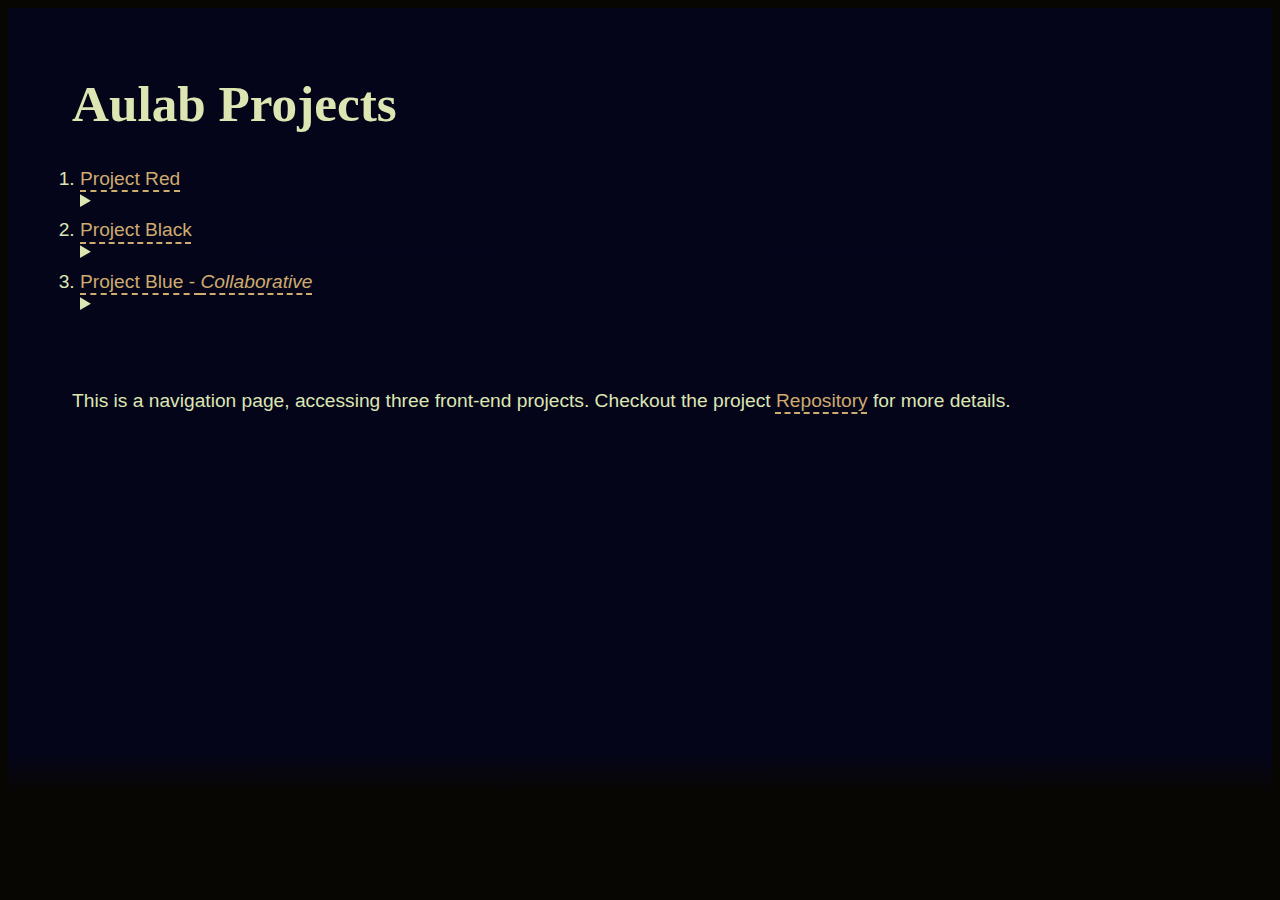
<file: index.html>
<!DOCTYPE html>
<html lang="en">
	<head>
		<meta charset="UTF-8" />
		<meta http-equiv="X-UA-Compatible" content="IE=edge" />
		<meta name="viewport" content="width=device-width, initial-scale=1.0" />
		<link rel="stylesheet" href="style.css" />
		<title>Project Links</title>
	</head>

	<body class="body-clr p-2em mh-80vh">
		<header class="pw-2em">
			<h1>Aulab Projects</h1>
		</header>
		<ol class="repod">
			<li>
				<a href="./Project-Red/index.html"> Project Red </a>
				<details>
					<summary></summary>
					<a
						href="https://github.com/Marco-Mero/Front-End-Replicas/tree/main/Project-Red"
						>Repository</a
					>
				</details>
			</li>
			<li>
				<a href="./Project-Black/index.html"> Project Black </a>
				<details>
					<summary></summary>
					<a
						href="https://github.com/Marco-Mero/Front-End-Replicas/tree/main/Project-Black"
						>Repository</a
					>
				</details>
			</li>
			<li>
				<a href="./Project-Blue/index.html">
					Project Blue - <em>Collaborative</em>
				</a>
				<details>
					<summary></summary>
					<a
						href="https://github.com/Marco-Mero/Front-End-Replicas/tree/main/Project-Blue"
						>Repository</a
					>
				</details>
			</li>
		</ol>
		<footer class="p-2em">
			<p>
				This is a navigation page, accessing three front-end projects. Checkout
				the project
				<a href="https://github.com/Marco-Mero/Front-End-Replicas"
					>Repository</a
				>
				for more details.
			</p>
		</footer>
	</body>
</html>
</file>
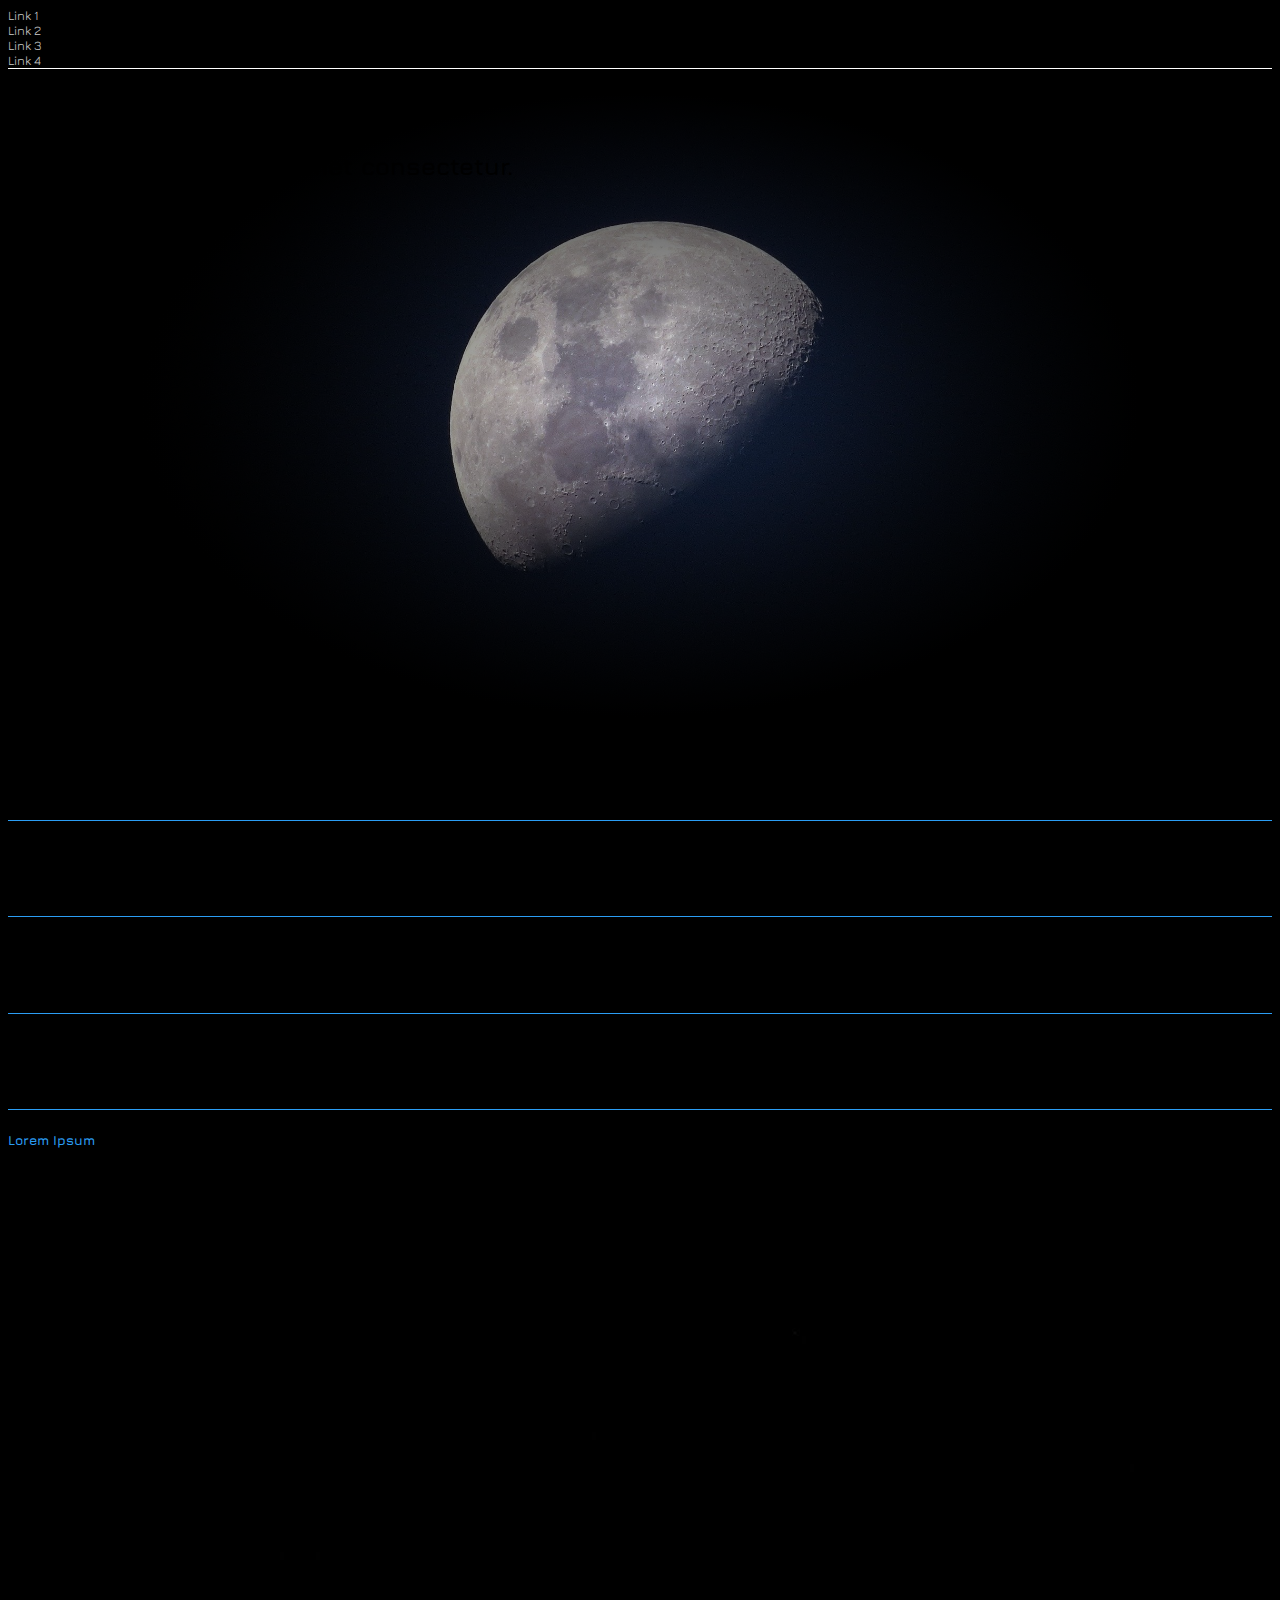
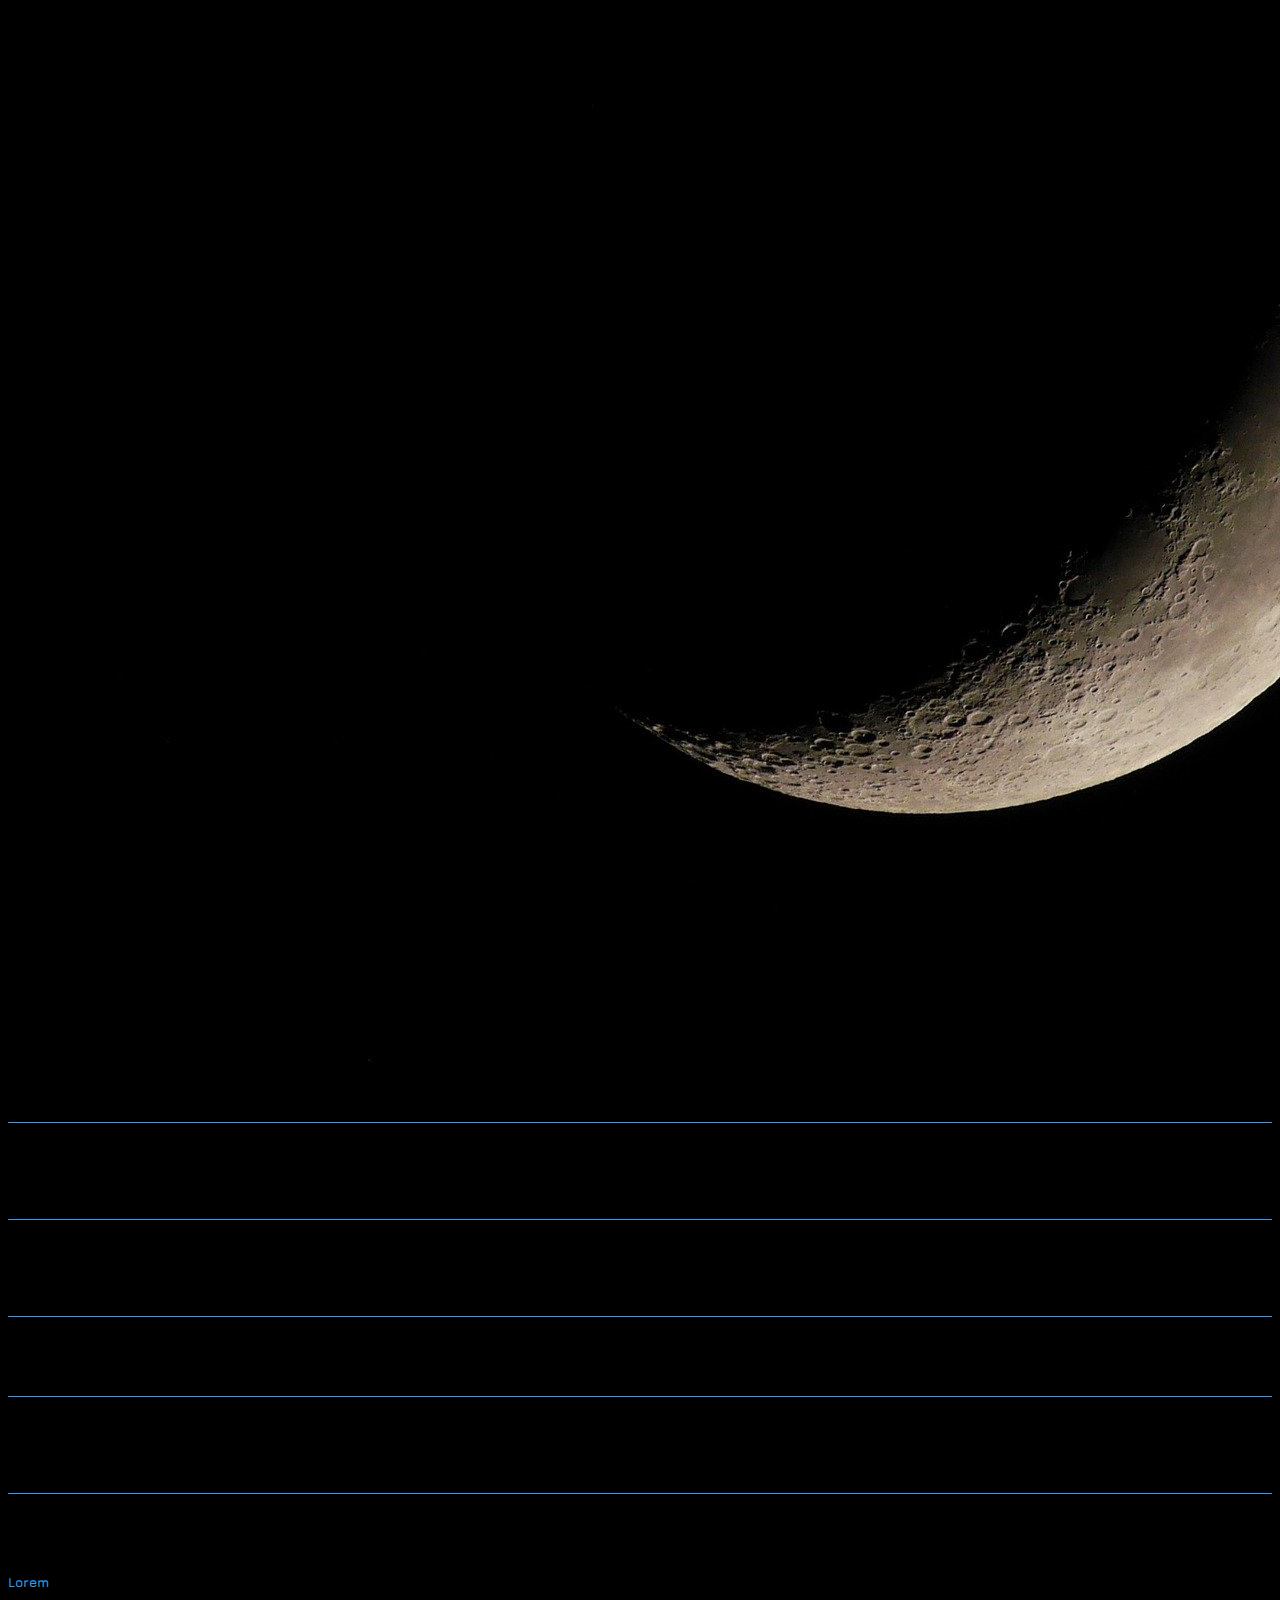
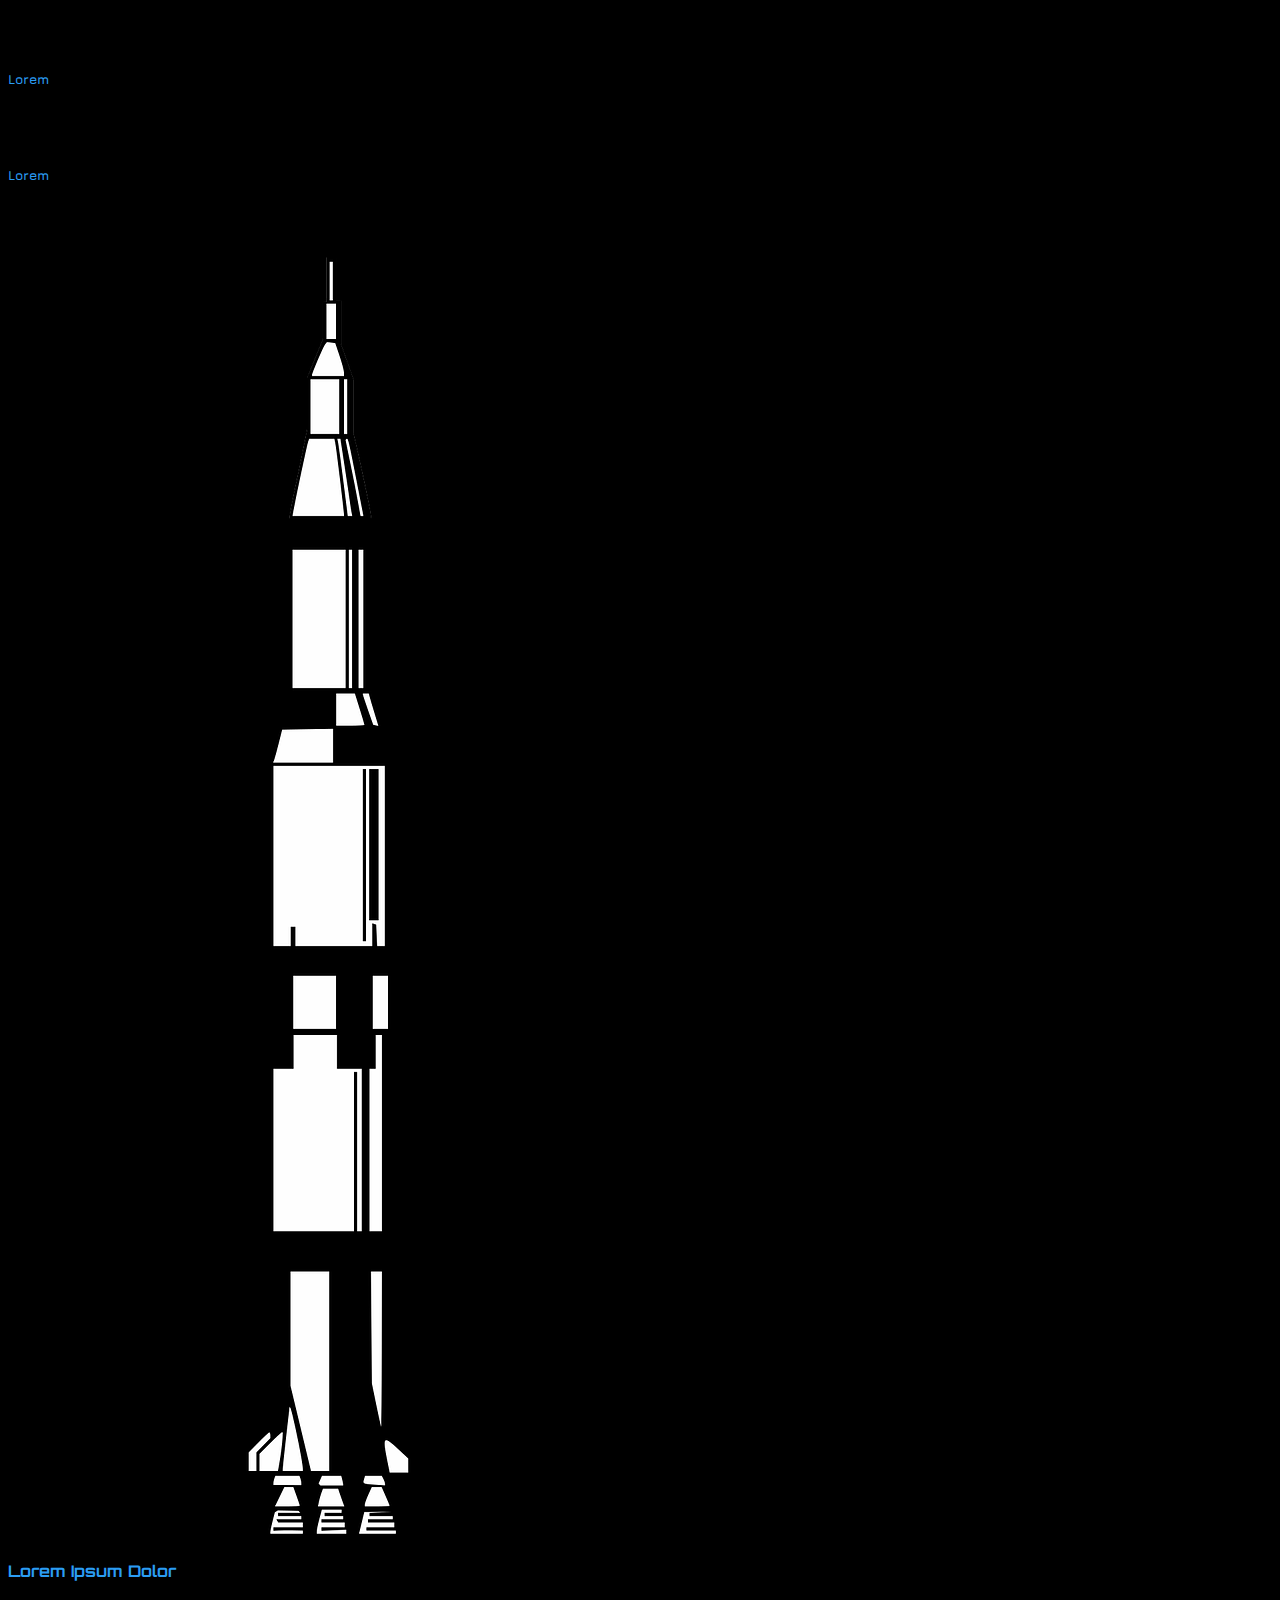
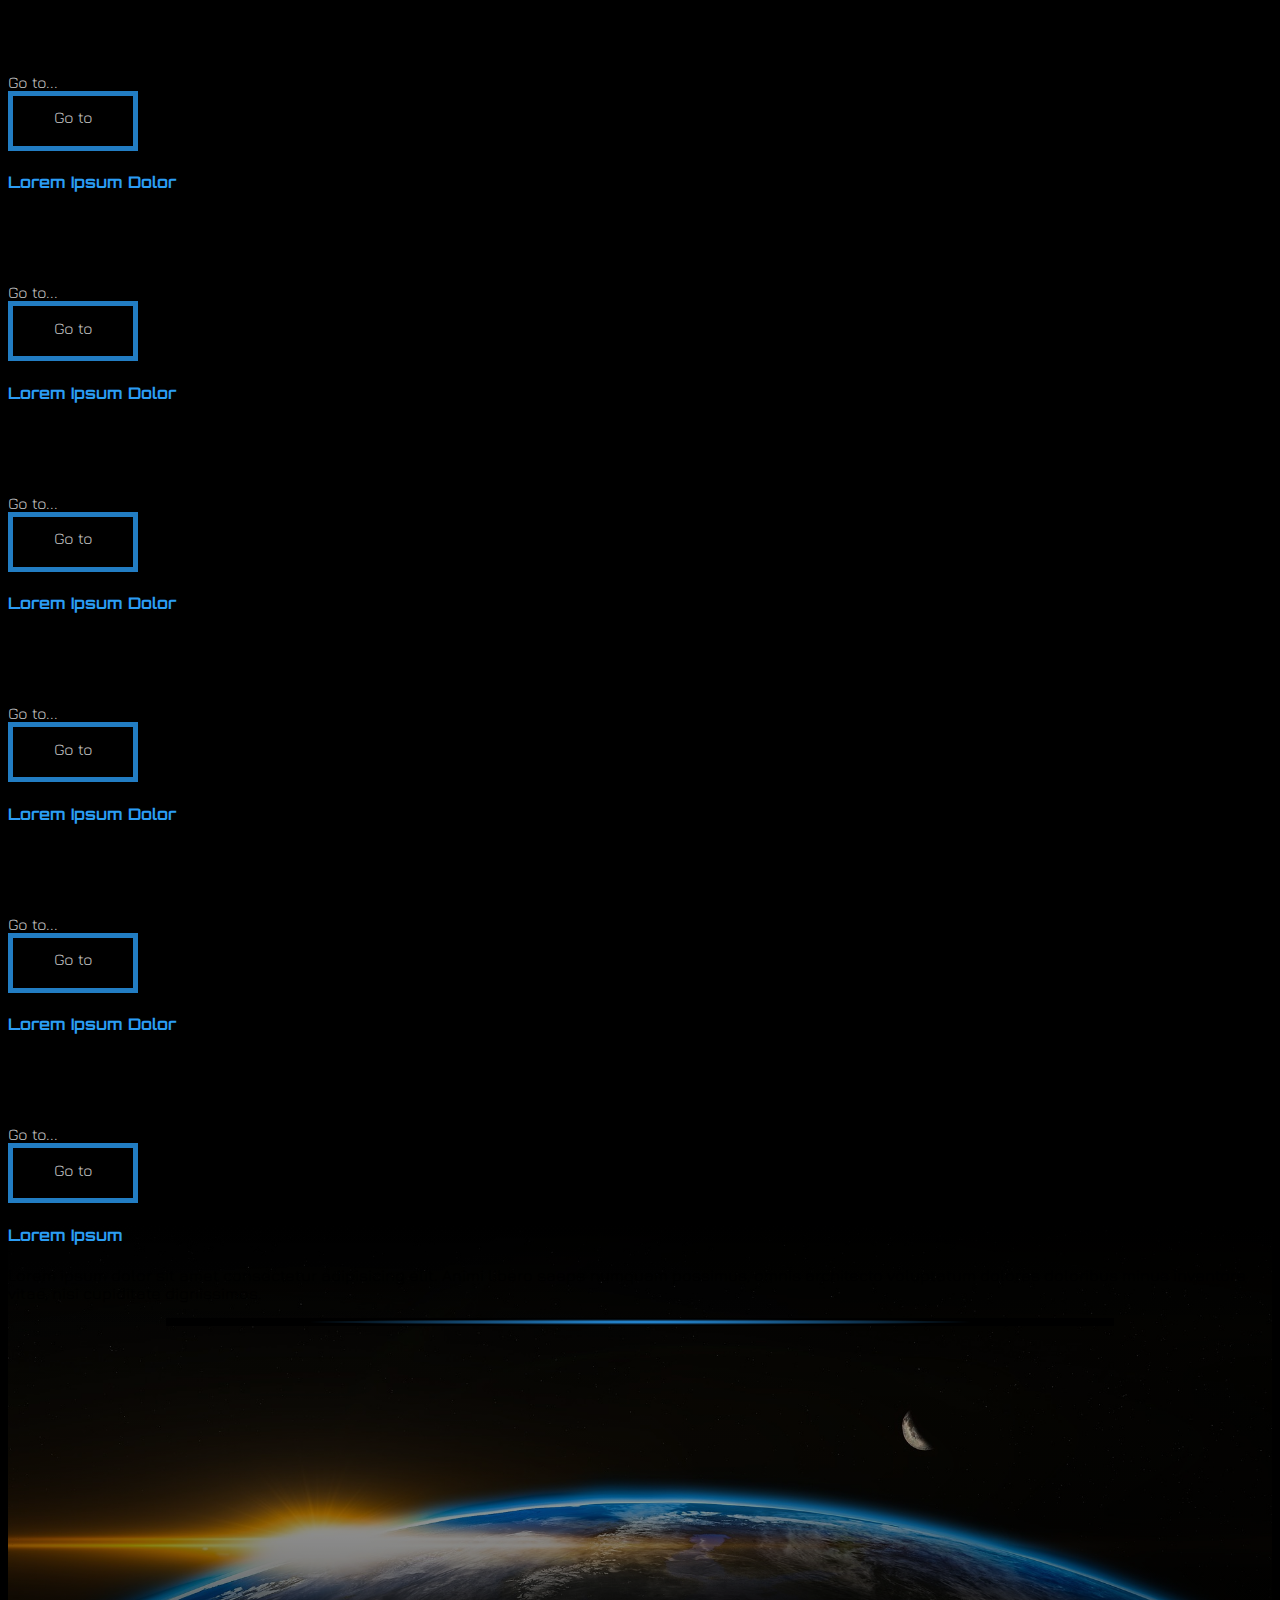
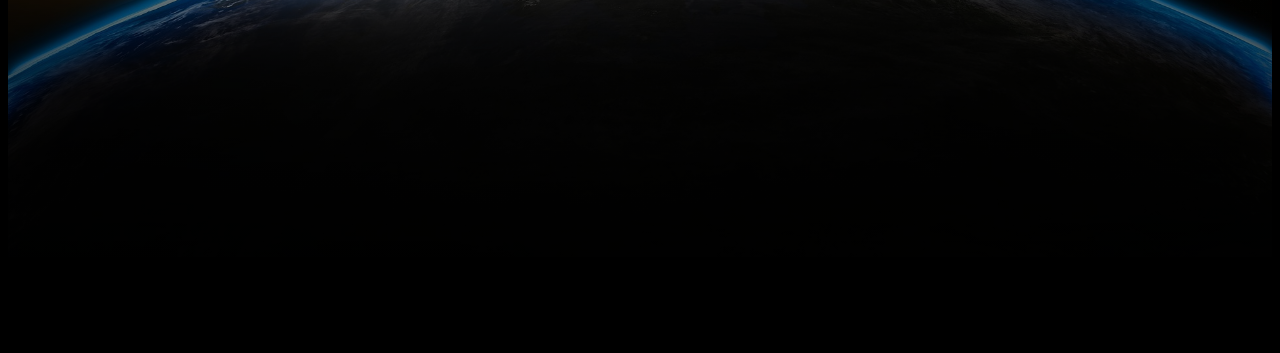
<file: Project-Black/index.html>
<!DOCTYPE html>
<html lang="en">
<head>
    <meta charset="UTF-8">
    <meta http-equiv="X-UA-Compatible" content="IE=edge">
    <meta name="viewport" content="width=device-width, initial-scale=1.0">
    
    <!-- page specific tags!! -->
    <title>Project Black</title>
    <meta name="author" content="Marco Mero">
    <meta name="description" content="ProjectBlack">
    
    <!-- font-awesome CDN -->
    <link rel="stylesheet" href="https://cdnjs.cloudflare.com/ajax/libs/font-awesome/6.2.1/css/all.min.css" integrity="sha512-MV7K8+y+gLIBoVD59lQIYicR65iaqukzvf/nwasF0nqhPay5w/9lJmVM2hMDcnK1OnMGCdVK+iQrJ7lzPJQd1w=="  crossorigin="anonymous" referrerpolicy="no-referrer" />
    
    <!-- Bootstrap Style inclusion -->
    <link href="https://cdn.jsdelivr.net/npm/bootstrap@5.2.3/dist/css/bootstrap.min.css" rel="stylesheet" integrity="sha384-rbsA2VBKQhggwzxH7pPCaAqO46MgnOM80zW1RWuH61DGLwZJEdK2Kadq2F9CUG65" crossorigin="anonymous">
    
    <!-- Your own Style here -->
    <link rel="stylesheet" href="style.css">
</head>

<body class="bg-main text-white">
    
    <!-- Navbar custom La luna è un'icona di FA ruotata di -18°, le colonne sono larghe 2 mentre su dispositivi più grandi sono larghe 1 e non hanno padding né gutter per ottimizzare lo spazio fra i link -->
    <nav class="container-fluid py-3 border-bot-2">
        
        <div class="row align-items-center g-md-0">
            
            <div class="col-2 col-md-1">
                <i class="fa-solid fa-moon fa-2x rotate-moon"></i>
            </div>
            
            <div class="col-2 col-md-1 p-0">
                <a href="">Link 1</a>
            </div>
            
            <div class="col-2 col-md-1 p-0">
                <a href="">Link 2</a>
            </div>
            
            <div class="col-2 col-md-1 p-0">
                <a href="">Link 3</a>
            </div>
            
            <div class="col-2 col-md-1 p-0">
                <a href="">Link 4</a>
            </div>
        </div>
    </nav>
    
    <main>
        
        <!-- Utilizzo lo stesso container-fluid per contenere tutto l'header e le date strambe -->
        
        <div class="container-fluid">

            <header title="BigMoon" class="row header-size-bg pt-4 p-lg-5 text-center  text-lg-start align-items-lg-center">
                
                <div class="ps-md-4 col-12">
                    <h1 class="display-4"> Lorem Ipsum </h1>
                    <h2 class="h5">Lorem ipsum dolor, sit amet consectetur.</h2>
                </div>            
            </header>
            
            <!-- weird v -->
            <div title="v" class="row">
                <h2 class="col-12 text-center color-accent"><i class="fa-solid fa-chevron-down"></i></h2>            
            </div>
            
            <!-- dates and lorem -->
            
            <section title="lorem number" class="row justify-content-evenly">
                
                <div class="col-2 col-sm-2 text-center border-bot-accent">
                    <p>Lorem</p>
                    <h3>12</h3>
                </div>
                
                <div class="col-2 col-sm-2 text-center border-bot-accent">
                    <p>Lorem</p>
                    <h3>3213</h3>
                </div>
                
                <div class="col-2 col-sm-2 text-center border-bot-accent">
                    <p>Lorem</p>
                    <h3>251</h3>
                </div>
                
                <div class="col-2 col-sm-2 text-center border-bot-accent">
                    <p>Lorem</p>
                    <h3>93</h3>
                </div>   
                
            </section>
            
        </div>
        
        
        <!-- il resto della pagina è contenuto in questo container -->
        
        <div class="container">
            
            <!-- primo paragrafo e lunetta -->
            <section title="lunetta" class="row vh-100 align-items-center">
                
                <div class="col-md-6">
                    <h5 class="color-accent"> Lorem Ipsum</h5>
                    <p class="">Lorem, ipsum dolor sit amet consectetur adipisicing elit. Deserunt ea ipsum esse, beatae minima explicabo quo ullam tempore eligendi sed odit corrupti, asperiores saepe labore culpa quisquam dolor temporibus? Earum eaque neque molestias dolorem nemo consequatur rerum pariatur, maxime debitis exercitationem recusandae, a labore rem cupiditate cumque velit fuga quasi deserunt distinctio.</p>
                </div>

                <div class="col-md-6">
                    <img src="./Prompt/media/moon2.jpg" class="img-fluid" alt="">
                </div>
                
            </section>
            
            
            <!-- Le tre colonne sinistra centro e destra -->
            <section title="colonne" class="row justify-content-around align-items-center">
                
                <!-- Colonna sinistra -->
                
                <div class="col-md-4 pe-md-5">
                    
                    <h5 class="border-bot-accent">
                        <i class="fa-solid fa-meteor color-accent pe-2"></i>
                        Lorem
                    </h5>
                    <p class="pb-2">Lorem ipsum, dolor sit amet consectetur adipisicing elit. Ea, consectetur doloremque ab nulla adipisci voluptas obcaecati quisquam iusto, sunt quaerat dolorum voluptatibus modi fugit officia.</p>
                    
                    <h5 class="border-bot-accent"><i class="fa-solid fa-rocket color-accent pe-2"></i>Lorem</h5>
                    <p class="pb-2">Lorem ipsum, dolor sit amet consectetur adipisicing elit. Ea, consectetur doloremque ab nulla adipisci voluptas obcaecati quisquam iusto, sunt quaerat dolorum voluptatibus modi fugit officia.</p>
                    
                </div>
                
                <!-- Colonna centrale -->
                <div class="col-md-4 text-md-center px-md-5">
                    
                    <h5 class="border-bot-accent">
                        <i class="fa-solid fa-sun color-accent pe-2"></i>
                        Lorem
                    </h5>
                    <p class="pb-2">Lorem ipsum, dolor sit amet consectetur adipisicing elit. Ea, consectetur doloremque ab nulla adipisci voluptas obcaecati quisquam iusto.</p>
                    
                </div>
                
                <!-- Colonna destra -->
                <div class="col-md-4 text-md-end ps-md-5">
                    
                    <h5 class="border-bot-accent">
                        <i class="fa-solid fa-user-astronaut color-accent pe-2"></i>
                        Lorem
                    </h5>
                    <p class="ps-md-4 pb-2">Lorem ipsum, dolor sit amet consectetur adipisicing elit. Ea, consectetur doloremque ab nulla adipisci voluptas obcaecati quisquam iusto, sunt quaerat dolorum voluptatibus modi fugit officia.</p>
                    
                    <h5 class="border-bot-accent">
                        <i class="fa-solid fa-moon color-accent pe-2"></i>
                        Lorem
                    </h5>
                    <p class="pb-2">Lorem ipsum, dolor sit amet consectetur adipisicing elit. Ea, consectetur doloremque ab nulla adipisci voluptas obcaecati quisquam iusto, sunt quaerat dolorum voluptatibus modi fugit officia.</p>
                    
                </div>
            </section>
            
            <!-- Sezione col razzo -->
            <section title="razzo" class="row py-5">                
                
                <div class="col-6 d-flex flex-column justify-content-evenly">
                    
                    <section>
                        <h5 class="color-accent">Lorem</h5>
                        <p class="pb-2">Lorem ipsum dolor sit amet consectetur adipisicing elit. Dolore repellendus quaerat quis inventore culpa, rerum ullam quod omnis non magni qui aliquid ad, sapiente iusto. Amet mollitia repellat tenetur officia!</p>
                    </section>
                    
                    <section>
                        <h5 class="color-accent">Lorem</h5>
                        <p class="pb-2">Lorem ipsum dolor sit amet consectetur adipisicing elit. Dolore repellendus quaerat quis inventore culpa, rerum ullam quod omnis non magni qui aliquid ad, sapiente iusto. Amet mollitia repellat tenetur officia!</p>
                    </section>
                    
                    <section>
                        <h5 class="color-accent">Lorem</h5>
                        <p class="pb-2">Lorem ipsum dolor sit amet consectetur adipisicing elit. Dolore repellendus quaerat quis inventore culpa, rerum ullam quod omnis non magni qui aliquid ad, sapiente iusto. Amet mollitia repellat tenetur officia!</p>
                    </section>
                </div>
                
                <div class="col-6 d-flex align-items-center">
                    <img src="./Prompt/media/missile-2027068_1280.png" class="img-fluid vh-100" alt="">
                </div>
                
            </section>
            <!-- sezione fnale coi vari goto -->
            <section class="row pt-5">

                <!-- due colonne offset su quella di destra -->
                
                <div class="col-12 col-md-5 pe-md-2">
                    <h4 class="color-accent">Lorem Ipsum Dolor</h4>
                    <p class="opacity-50">Lorem ipsum dolor sit amet consectetur adipisicing elit. At nobis expedita, debitis, numquam praesentium assumenda dolore dignissimos accusantium voluptatem obcaecati beatae repellat mollitia possimus saepe eos harum omnis vero adipisci? Voluptatibus quod quidem temporibus labore doloremque vero cumque sequi! Ea!</p>
                    <div class="row justify-content-end">                        
                        <div class="col-3 d-md-none">
                            <a href="./index.html"> Go to...</a>
                        </div>
                        <div class="col-3 d-none d-md-block">
                            <a href="./index.html"><div class="cornered-goto"></div></a>
                        </div>
                    </div>
                </div>
                

                <div class="col-12 col-md-5 offset-md-2 pe-md-2">
                    <h4 class="color-accent">Lorem Ipsum Dolor</h4>
                    <p class="opacity-50">Lorem ipsum dolor sit amet consectetur adipisicing elit. At nobis expedita, debitis, numquam praesentium assumenda dolore dignissimos accusantium voluptatem obcaecati beatae repellat mollitia possimus saepe eos harum omnis vero adipisci? Voluptatibus quod quidem temporibus labore doloremque vero cumque sequi! Ea!</p>
                    <div class="row justify-content-end">                        
                        <div class="col-3 d-md-none">
                            <a href="./index.html"> Go to...</a>
                        </div>
                        <div class="col-3 d-none d-md-block">
                            <a href="./index.html"><div class="cornered-goto"></div></a>
                        </div>
                    </div>
                </div>

                 <!-- due colonne offset su quella di destra -->
                
                 <div class="col-12 col-md-5 pe-md-2">
                    <h4 class="color-accent">Lorem Ipsum Dolor</h4>
                    <p class="opacity-50">Lorem ipsum dolor sit amet consectetur adipisicing elit. At nobis expedita, debitis, numquam praesentium assumenda dolore dignissimos accusantium voluptatem obcaecati beatae repellat mollitia possimus saepe eos harum omnis vero adipisci? Voluptatibus quod quidem temporibus labore doloremque vero cumque sequi! Ea!</p>
                    <div class="row justify-content-end">                        
                        <div class="col-3 d-md-none">
                            <a href="./index.html"> Go to...</a>
                        </div>
                        <div class="col-3 d-none d-md-block">
                            <a href="./index.html"><div class="cornered-goto"></div></a>
                        </div>
                    </div>
                </div>
                

                <div class="col-12 col-md-5 offset-md-2 pe-md-2">
                    <h4 class="color-accent">Lorem Ipsum Dolor</h4>
                    <p class="opacity-50">Lorem ipsum dolor sit amet consectetur adipisicing elit. At nobis expedita, debitis, numquam praesentium assumenda dolore dignissimos accusantium voluptatem obcaecati beatae repellat mollitia possimus saepe eos harum omnis vero adipisci? Voluptatibus quod quidem temporibus labore doloremque vero cumque sequi! Ea!</p>
                    <div class="row justify-content-end">                        
                        <div class="col-3 d-md-none">
                            <a href="./index.html"> Go to...</a>
                        </div>
                        <div class="col-3 d-none d-md-block">
                            <a href="./index.html"><div class="cornered-goto"></div></a>
                        </div>
                    </div>
                </div>
                
                 <!-- due colonne offset su quella di destra -->
                
                 <div class="col-12 col-md-5 pe-md-2">
                    <h4 class="color-accent">Lorem Ipsum Dolor</h4>
                    <p class="opacity-50">Lorem ipsum dolor sit amet consectetur adipisicing elit. At nobis expedita, debitis, numquam praesentium assumenda dolore dignissimos accusantium voluptatem obcaecati beatae repellat mollitia possimus saepe eos harum omnis vero adipisci? Voluptatibus quod quidem temporibus labore doloremque vero cumque sequi! Ea!</p>
                    <div class="row justify-content-end">                        
                        <div class="col-3 d-md-none">
                            <a href="./index.html"> Go to...</a>
                        </div>
                        <div class="col-3 d-none d-md-block">
                            <a href="./index.html"><div class="cornered-goto"></div></a>
                        </div>
                    </div>
                </div>
                

                <div class="col-12 col-md-5 offset-md-2 pe-md-2">
                    <h4 class="color-accent">Lorem Ipsum Dolor</h4>
                    <p class="opacity-50">Lorem ipsum dolor sit amet consectetur adipisicing elit. At nobis expedita, debitis, numquam praesentium assumenda dolore dignissimos accusantium voluptatem obcaecati beatae repellat mollitia possimus saepe eos harum omnis vero adipisci? Voluptatibus quod quidem temporibus labore doloremque vero cumque sequi! Ea!</p>
                    <div class="row justify-content-end">                        
                        <div class="col-3 d-md-none">
                            <a href="./index.html"> Go to...</a>
                        </div>
                        <div class="col-3 d-none d-md-block">
                            <a href="./index.html"><div class="cornered-goto"></div></a>
                        </div>
                    </div>
                </div>
                            
            </section>
            
        </div>
    </main>
    
    <footer  class="container-fluid bg-sunrise">
        
        <div class="row py-5 my-md-5">
            
        </div>

        <div class="row py-md-5 my-md-5">
            
        </div>

        <div class="row py-md-5 my-md-5">
            
        </div>

        <div class="row px-md-5 pt-5 mt-5 pb-5 pb-md-0">

            <div class="col-md-6 p-md-5"><h4 class="color-accent">Lorem Ipsum</h4>
            <p>Lorem ipsum dolor sit amet consectetur adipisicing elit. Animi libero saepe numquam possimus, omnis architecto voluptatum dolores doloribus minus inventore vitae, nisi cupiditate dignissimos.</p></div>
            <div class="col-md-6 d-flex justify-content-evenly align-items-center">

                <i class="fa-brands fa-facebook"></i>
                <i class="fa-brands fa-instagram"></i>
                <i class="fa-brands fa-linkedin"></i>
                <i class="fa-brands fa-twitter"></i>
            </div>

        </div>

        <div class="container-fluid pb-5">
            
            <!-- Questa è la linea in fondo alla pagina, uno sfondo in color-accent con un linear gradient sopra -->

            <div class="line-end"> </div>                


        </div>

    </footer>
    
    
    <!-- JS Bootstrap -->
    <script src="https://cdn.jsdelivr.net/npm/bootstrap@5.2.3/dist/js/bootstrap.bundle.min.js" integrity="sha384-kenU1KFdBIe4zVF0s0G1M5b4hcpxyD9F7jL+jjXkk+Q2h455rYXK/7HAuoJl+0I4" crossorigin="anonymous"></script>
    
</body>
</html>
</file>
<file: style.css>
:root {
	--clr: hsl(70, 50%, 80%);
	--bg: hsl(240, 70%, 6%);
	--accent: hsl(38, 49%, 62%);
	--dark-accent: hsl(38, 49%, 2%);
	--fs-h1: clamp(2em, 4vw, 4vw);
	--fs: clamp(1em, 1.5vw, 1.5vw);
}
html {
	background-color: var(--dark-accent);
}

li,
p,
a {
	font-family: "Segoe UI", Tahoma, Geneva, Verdana, sans-serif;
	font-size: var(--fs);
}
li {
	padding-bottom: 0.4em;
}
h1 {
	font-size: var(--fs-h1);
}

a {
	color: var(--accent);
	text-underline-offset: 0.3em;
	text-decoration-style: dashed;
}

a:hover {
	color: var(--clr);
	text-decoration: underline;
}

.repod details {
	display: inline;
}
.repod details[open] {
	display: block;
	position: relative;
	padding-left: 2em;
}
.repod details[open] > summary {
	position: absolute;
	left: 1em;
}

.body-clr {
	background-color: var(--bg);
	background: linear-gradient(var(--bg) 95%, transparent);
	background-repeat: no-repeat;
	color: var(--clr);
}

.mh-80vh {
	min-height: 80vh;
}
.p-2em {
	padding: 2em;
}
.pw-2em {
	padding-inline: 2em;
}
</file>
<file: Project-Black/style.css>
@import url('https://fonts.googleapis.com/css2?family=Jura&family=Orbitron&display=swap');

:root{

    --main-color:black;
    --secondary-color:white;
    --accent-color:#2B9DF4;
    --title-font: 'Orbitron', sans-serif;
    --main-font: 'Jura', sans-serif;  
}

.color-accent{
    color:var(--accent-color);
}

.bg-main{
  background-color: var(--main-color); 
}

/* navbar stuff */
.border-bot-2{
    border-bottom:1.5px solid var(--secondary-color);
}

.rotate-moon{
    transform: rotate(-19deg);
}

nav {
    font-size: 0.8rem;
}

/* general fonts */

*{
    font-family: var(--main-font);
}


h1,h2,h3,h4,.h1,.h2,.h3,.h4{
    font-family:var(--title-font);
}
.h5,.h6{
    font-family: var(--main-font);
}
a{
    color:var(--secondary-color);
    text-decoration: none;
    opacity: 80%;    
}

a:hover{
    color:var(--secondary-color);
    opacity: 100%;    
    text-shadow: 
    -.5px 0px 2px var(--accent-color),
    .5px 0px 2px var(--accent-color),
    0px .5px 2px var(--accent-color),
    0px -.5px 2px var(--accent-color); 
    
}

a:active{
    color:var(--accent-color);
    text-shadow: none;
}



/* header bg and size*/
.header-size-bg{
    
    height:70vh;
    
    
    background:radial-gradient(rgba(255, 255, 255, 0), var(--main-color)70%), url(./Prompt/media/moon.jpg);
    
    background-repeat: no-repeat;
    background-position: center;
    background-size: 80%;  
    
}

@media screen and (width<920px) {
    
    .header-size-bg{
        
        height:50vh;

        
        background:radial-gradient(rgba(255, 255, 255, 0), var(--main-color)40%), url(./Prompt/media/moon.jpg);
        
        background-repeat: no-repeat;
        background-size: contain;
        background-position: center;
        
        
    }
    
}

/*weird date*/
.border-bot-accent{
    border-bottom: 1px solid var(--accent-color);
}

/*bg Lunetta*/
.bg-lunetta{
    background: url(./Prompt/media/moon2.jpg);
    background-size: 50%;
    background-repeat: no-repeat;
    background-position: center right;
}

/* cornered goto and media queries*/

.cornered-goto {
    position: relative;
        
    display: flex;
    height: 50px;
    width: 120px;
  
    border: 5px solid var(--accent-color);
    color: var(--main-color);
    justify-content: center;
    align-items: center;
  }

.cornered-goto::after {
    position: absolute;
    text-align: center;
    content: 'Go to';
    color:white;
    height: 25px;
    width: 120px;
    background: var(--main-color);
    /* background:green; */
  }
  
  .cornered-goto::before {
    position: absolute;
    content: '';
    height: 50px;
    width: 95px;   
    background: var(--main-color);
    /* background:green; */
  }

/* footer */

.bg-sunrise{
    background:linear-gradient(rgba(0,0,0,0), var(--main-color)95%),linear-gradient(var(--main-color), rgba(0,0,0,0)15%), url(./Prompt/media/sunrise-1765027_1920.jpg);
    height: 80vh;
    background-repeat: no-repeat;
    background-size:100%;
}

/* linea dopo il footer */

.line-end{
    height:.5em;
    width:75%;
    position: relative;
    left:12.5%;
    
    background: radial-gradient(rgba(0,0,0,0), var(--main-color)50%), var(--accent-color);

}
</file>
